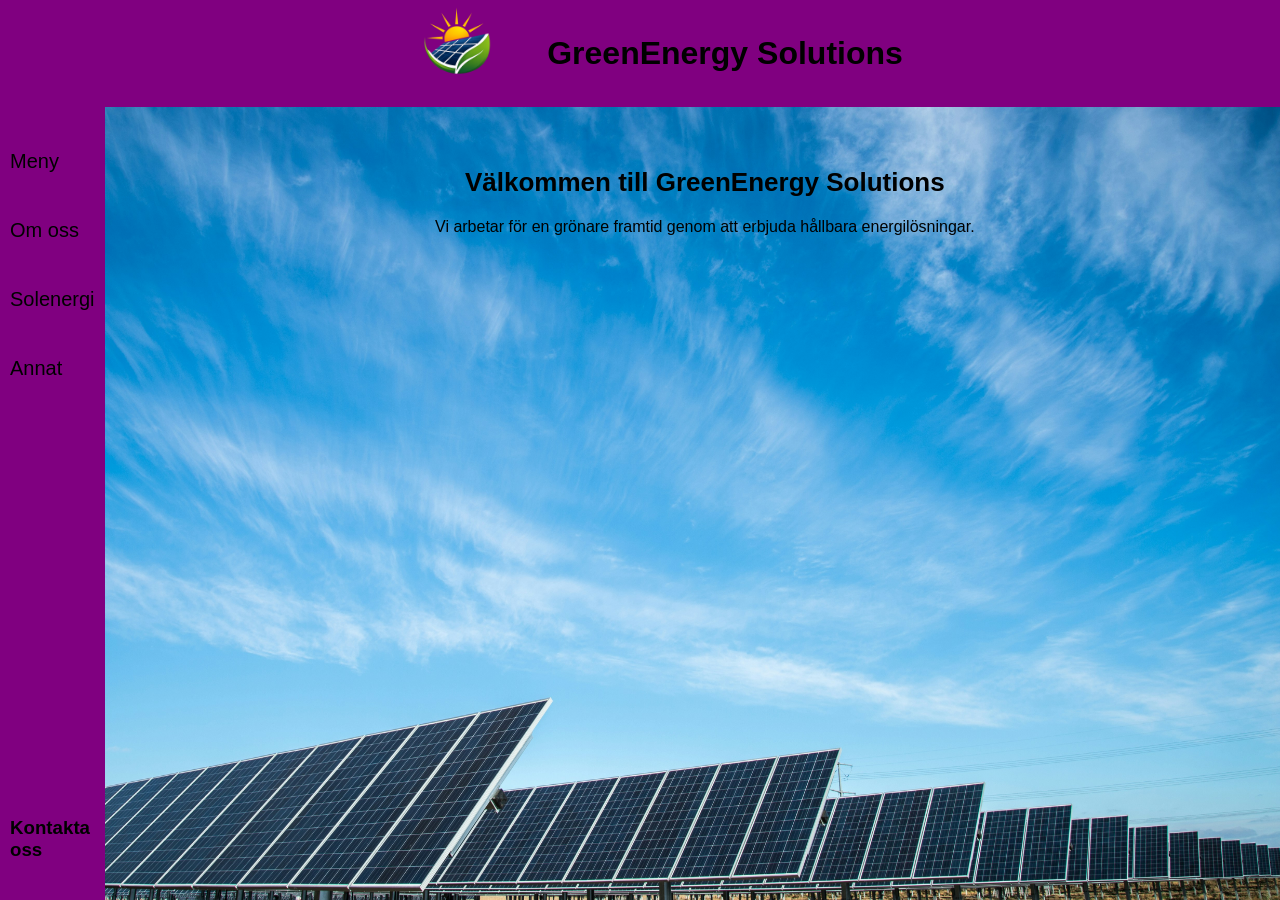
<file: index.html>
<!DOCTYPE html>
<html lang="sv">
<head>
    <meta charset="UTF-8">
    <title>GreenEnergy Solutions</title>
    <link rel="stylesheet" href="hs.css">
</head>
<body>
    <div class="header">
        <img src="img/ChatGPT Image 22 maj 2026 13_17_44.png" alt="logo">
        <h1>GreenEnergy Solutions</h1>
    </div>
    <div class="main">
        <div class="sidebar">
            <div class="menu">
                <ul>
                    <li><a href="index.html">Meny</a></li>
                    <li><a href="omoss.html">Om oss</a></li>
                    <li><a href="sol.html">Solenergi</a></li>
                    <li><a href="annat.html">Annat</a></li>
                </ul>
            </div>
            <div class="sidebar-footer">
                <h3><a href="kontakt.html">Kontakta oss</a></h3>
            </div>
        </div>
        <div class="Välkommen">
            <h4>Välkommen till GreenEnergy Solutions</h4>
            <p>Vi arbetar för en grönare framtid genom att erbjuda hållbara energilösningar.</p>
        </div>
    </div>
</body>
</html>
</file>
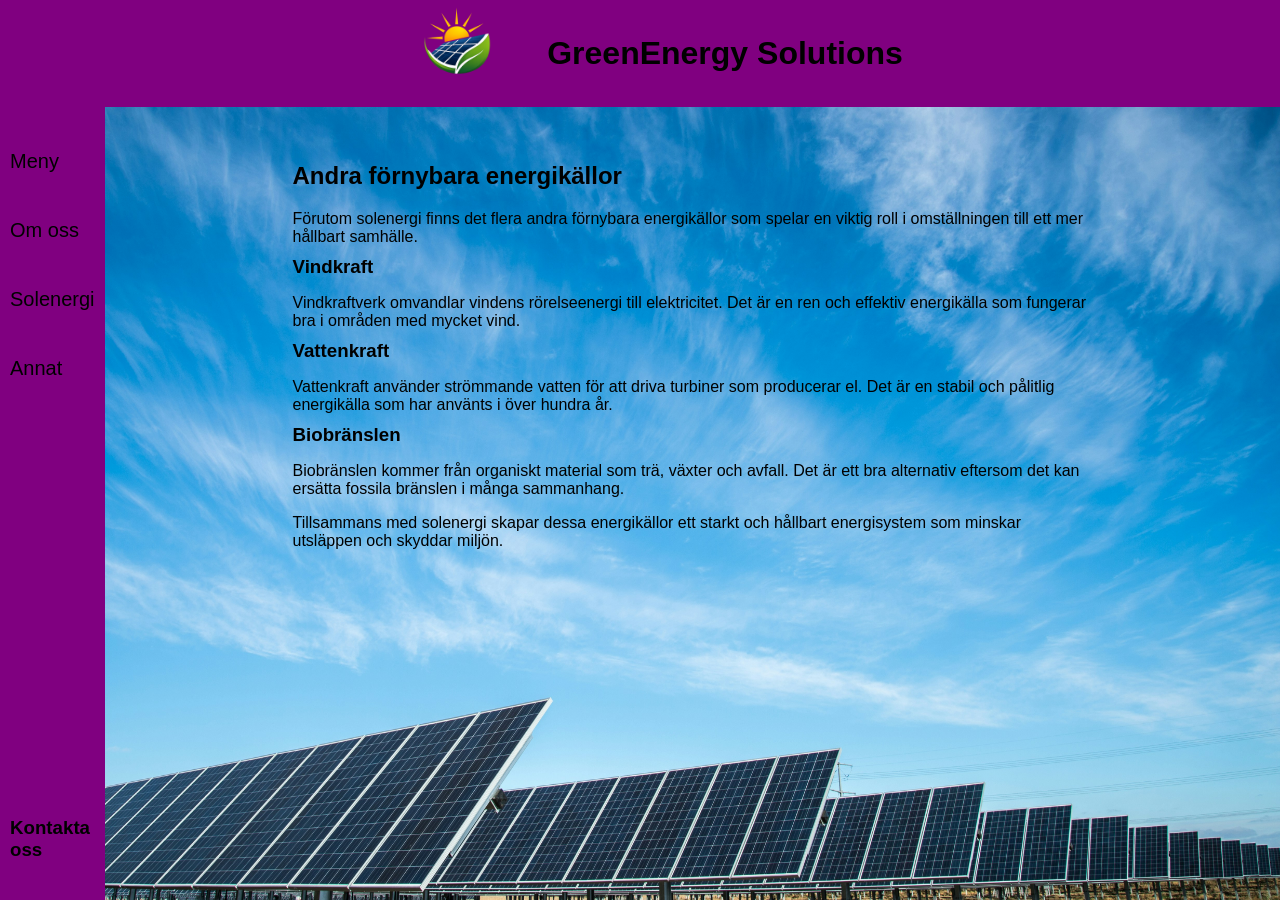
<file: annat.html>
<!DOCTYPE html>
<html lang="sv">
<head>
    <meta charset="UTF-8">
    <title>Annat</title>
    <link rel="stylesheet" href="hs.css">
</head>
<body>
    <div class="header">
        <img src="img/ChatGPT Image 22 maj 2026 13_17_44.png" alt="logo">
        <h1>GreenEnergy Solutions</h1>
    </div>
    <div class="main">
        <div class="sidebar">
            <div class="menu">
                <ul>
                    <li><a href="index.html">Meny</a></li>
                    <li><a href="omoss.html">Om oss</a></li>
                    <li><a href="sol.html">Solenergi</a></li>
                    <li><a href="annat.html">Annat</a></li>
                </ul>
            </div>
            <div class="sidebar-footer">
                <h3><a href="kontakt.html">Kontakta oss</a></h3>
            </div>
        </div>
        <div class="content">
            <h2>Andra förnybara energikällor</h2>
            <p>
                Förutom solenergi finns det flera andra förnybara energikällor som spelar en viktig roll
                i omställningen till ett mer hållbart samhälle.
            </p>
            <h3>Vindkraft</h3>
            <p>
                Vindkraftverk omvandlar vindens rörelseenergi till elektricitet.
                Det är en ren och effektiv energikälla som fungerar bra i områden med mycket vind.
            </p>
            <h3>Vattenkraft</h3>
            <p>
                Vattenkraft använder strömmande vatten för att driva turbiner som producerar el.
                Det är en stabil och pålitlig energikälla som har använts i över hundra år.
            </p>
            <h3>Biobränslen</h3>
            <p>
                Biobränslen kommer från organiskt material som trä, växter och avfall.
                Det är ett bra alternativ eftersom det kan ersätta fossila bränslen i många sammanhang.
            </p>
            <p>
                Tillsammans med solenergi skapar dessa energikällor ett starkt och hållbart energisystem
                som minskar utsläppen och skyddar miljön.
            </p>
        </div>
    </div>
</body>
</html>
</file>
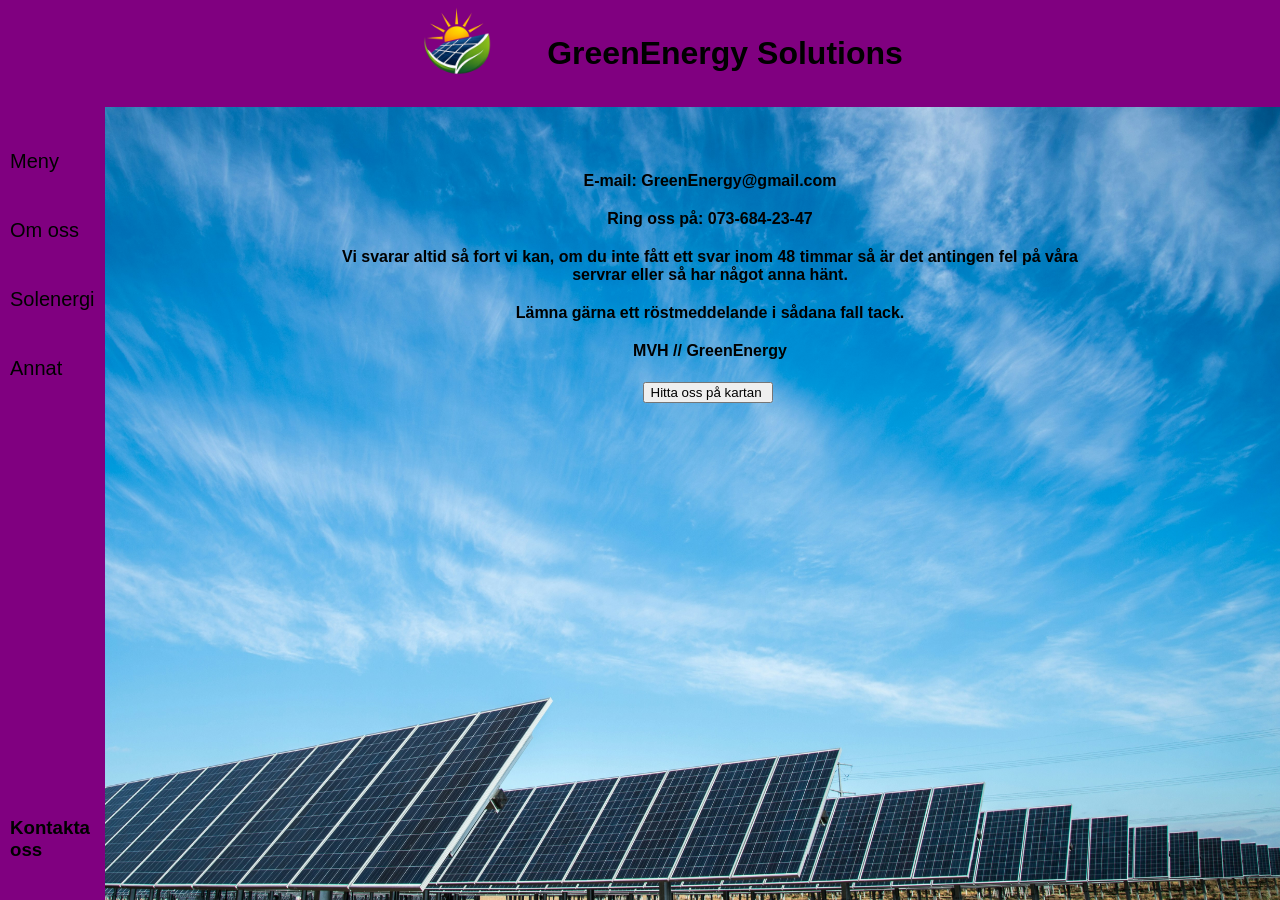
<file: kontakt.html>
<!DOCTYPE html>
<html lang="sv">
<head>
    <meta charset="UTF-8">
    <title>GreenEnergy Solutions</title>
    <link rel="stylesheet" href="hs.css">
</head>
<body>
    <div class="header">
        <img src="img/ChatGPT Image 22 maj 2026 13_17_44.png" alt="logo">
        <h1>GreenEnergy Solutions</h1>
    </div>
    <div class="main">
        <div class="sidebar">
            <div class="menu">
                <ul>
                    <li><a href="index.html">Meny</a></li>
                    <li><a href="Omoss.html">Om oss</a></li>
                    <li><a href="sol.html">Solenergi</a></li>
                    <li><a href="annat.html">Annat</a></li>
                </ul>
            </div>
            <div class="sidebar-footer">
                <h3><a href="kontakt.html">Kontakta oss</a></h3>
            </div>
        </div>
        <div class="content">
            <h4>E-mail: GreenEnergy@gmail.com</h4>
            <h4>Ring oss på: 073-684-23-47</h4>
            <h4>Vi svarar altid så fort vi kan, om du inte fått ett svar inom 48 timmar så är det antingen fel på våra servrar eller så har något anna hänt.</h4>
            <h4>Lämna gärna ett röstmeddelande i sådana fall tack.</h4>
            <h4>MVH // GreenEnergy</h4>
            <button onclick="openMaps()">Hitta oss på kartan</button>
        </div>
    </div>
    <script>
        function openMaps() {
            window.open("https://maps.app.goo.gl/DVnA3z7muYY4WRjE6", "_blank");
        }
    </script>
</body>
</html>
</file>
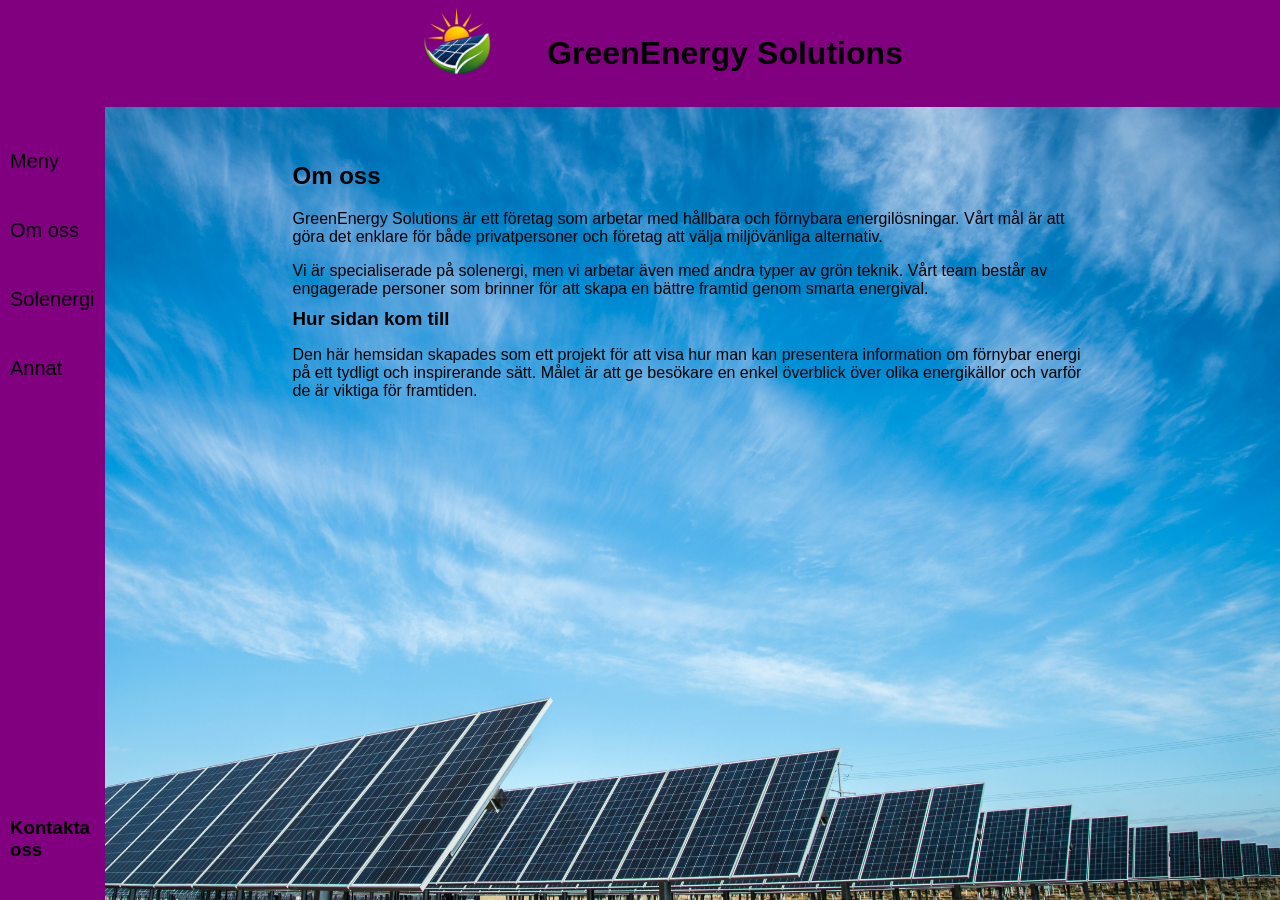
<file: Omoss.html>
<!DOCTYPE html>
<html lang="sv">
<head>
    <meta charset="UTF-8">
    <title>Om oss</title>
    <link rel="stylesheet" href="hs.css">
</head>
<body>
    <div class="header">
        <img src="img/ChatGPT Image 22 maj 2026 13_17_44.png" alt="logo">
        <h1>GreenEnergy Solutions</h1>
    </div>
    <div class="main">
        <div class="sidebar">
            <div class="menu">
                <ul>
                    <li><a href="index.html">Meny</a></li>
                    <li><a href="omoss.html">Om oss</a></li>
                    <li><a href="sol.html">Solenergi</a></li>
                    <li><a href="annat.html">Annat</a></li>
                </ul>
            </div>
            <div class="sidebar-footer">
                <h3><a href="kontakt.html">Kontakta oss</a></h3>
            </div>
        </div>
        <div class="content">
            <h2>Om oss</h2>
            <p>
                GreenEnergy Solutions är ett företag som arbetar med hållbara och förnybara energilösningar.
                Vårt mål är att göra det enklare för både privatpersoner och företag att välja miljövänliga alternativ.
            </p>
            <p>
                Vi är specialiserade på solenergi, men vi arbetar även med andra typer av grön teknik.
                Vårt team består av engagerade personer som brinner för att skapa en bättre framtid genom smarta energival.
            </p>
            <h3>Hur sidan kom till</h3>
            <p>
                Den här hemsidan skapades som ett projekt för att visa hur man kan presentera information om
                förnybar energi på ett tydligt och inspirerande sätt. Målet är att ge besökare en enkel överblick
                över olika energikällor och varför de är viktiga för framtiden.
            </p>
        </div>

    </div>
</body>
</html>
</file>
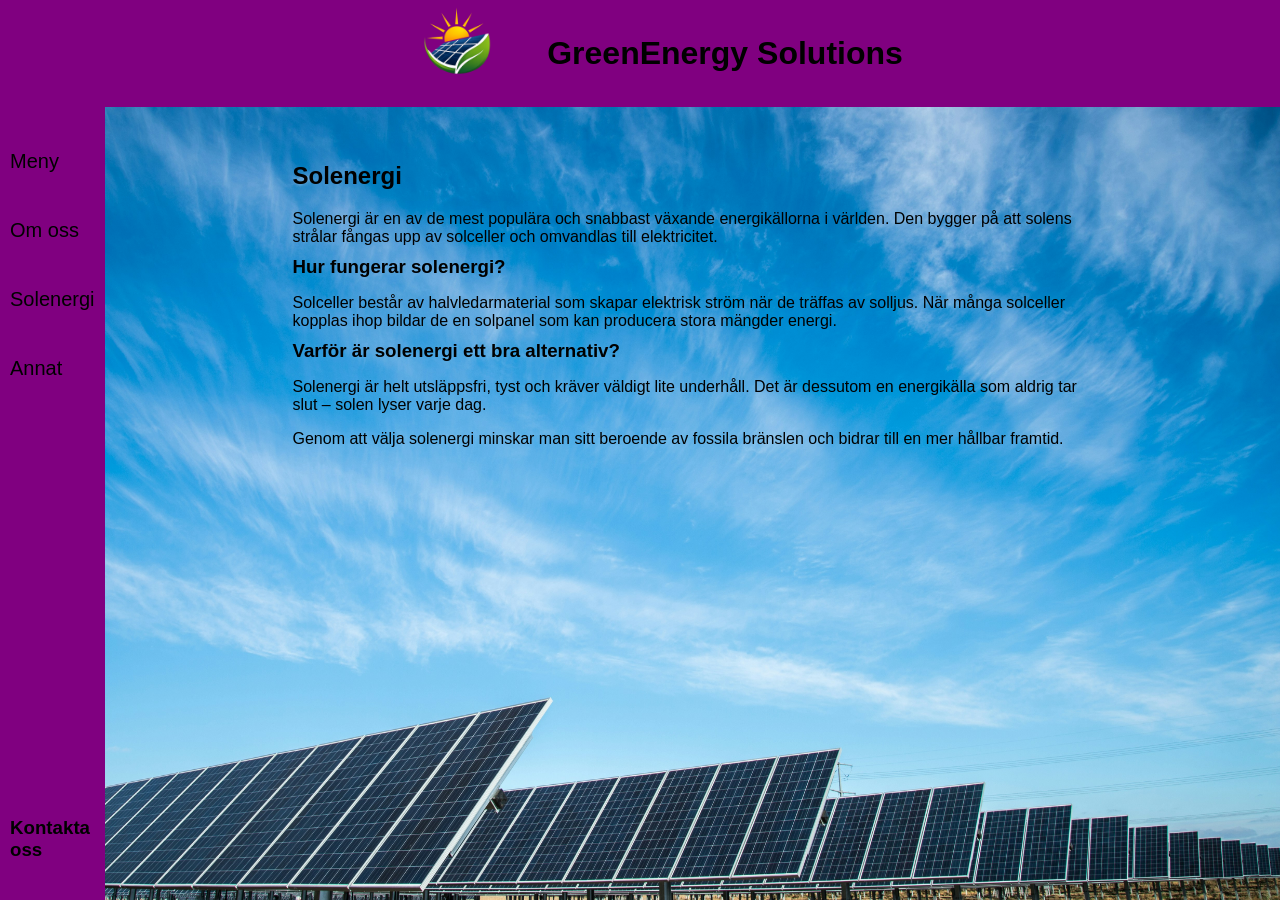
<file: sol.html>
<!DOCTYPE html>
<html lang="sv">
<head>
    <meta charset="UTF-8">
    <title>Solenergi</title>
    <link rel="stylesheet" href="hs.css">
</head>
<body>
    <div class="header">
        <img src="img/ChatGPT Image 22 maj 2026 13_17_44.png" alt="logo">
        <h1>GreenEnergy Solutions</h1>
    </div>
    <div class="main">
        <div class="sidebar">
            <div class="menu">
                <ul>
                    <li><a href="index.html">Meny</a></li>
                    <li><a href="omoss.html">Om oss</a></li>
                    <li><a href="sol.html">Solenergi</a></li>
                    <li><a href="annat.html">Annat</a></li>
                </ul>
            </div>
            <div class="sidebar-footer">
                <h3><a href="kontakt.html">Kontakta oss</a></h3>
            </div>
        </div>
        <div class="content">
            <h2>Solenergi</h2>
            <p>
                Solenergi är en av de mest populära och snabbast växande energikällorna i världen.
                Den bygger på att solens strålar fångas upp av solceller och omvandlas till elektricitet.
            </p>
            <h3>Hur fungerar solenergi?</h3>
            <p>
                Solceller består av halvledarmaterial som skapar elektrisk ström när de träffas av solljus.
                När många solceller kopplas ihop bildar de en solpanel som kan producera stora mängder energi.
            </p>
            <h3>Varför är solenergi ett bra alternativ?</h3>
            <p>
                Solenergi är helt utsläppsfri, tyst och kräver väldigt lite underhåll.
                Det är dessutom en energikälla som aldrig tar slut – solen lyser varje dag.
            </p>
            <p>
                Genom att välja solenergi minskar man sitt beroende av fossila bränslen och bidrar till en mer hållbar framtid.
            </p>
        </div>
    </div>
</body>
</html>
</file>
<file: hs.css>
html, body {
    margin: 0;
    padding: 0;
    height: 100%;
    font-family: Arial, sans-serif;
}

body {
    display: flex;
    flex-direction: column;
}

.header {
    background: purple;
    color: black;
    display: flex;
    align-items: center;
    justify-content: center;
    padding: 0px 20px;
}

.header img {
    width: 160px;
    margin-right: 10px;
}

.main {
    flex: 1;
    display: flex;
}

.sidebar {
    width: 85px;
    background: purple;
    color: black;
    padding: 20px 10px;
    display: flex;
    flex-direction: column;
    justify-content: space-between;
}

.menu ul {
    list-style: none;
    margin: 0;
    padding: 0;
}

.menu li {
    padding: 23px 0;
    font-size: 20px;
}

.menu a {
    text-decoration: none;
    color: black;
}

.menu a:hover {
    color: lightskyblue;
}

.sidebar-footer a {
    text-decoration: none;
    color: black;
}

.sidebar-footer a:hover {
    color: lightskyblue;
}

.content {
    flex: 1;
    padding: 55px 40px;
    max-width: 800px;
    margin: 0 auto;
}

.content h2 {
    margin-top: 0;
    margin-bottom: 20px;
}

.content h3 {
    margin-top: 10px;
    margin-bottom: 15px;
}

.content p {
    margin-bottom: 10px;
}

.content ul {
    margin-top: 10px;
    margin-bottom: 20px;
}

.content li {
    margin-bottom: 10px;
}

.Välkommen h4 {
    font-size: 26px;
    margin-bottom: 20px;
    margin-top: 60px;
    margin-left: 360px;
}

.Välkommen p{
    margin-bottom: 20px;
    margin-top: 10px;
    margin-left: 330px;
}

html{
    background: url("img/american-public-power-association-XGAZzyLzn18-unsplash.jpg");
    background-size: 100% 109%;

}

.content h4{
    font-size: 16px;
    margin-bottom: 20px;
    margin-top: 10px;
    margin-left: 35px;
    text-align: center;
}

.content button {
    display: flex;
    margin: 22px 350px;
    width: 130px;
}
</file>
